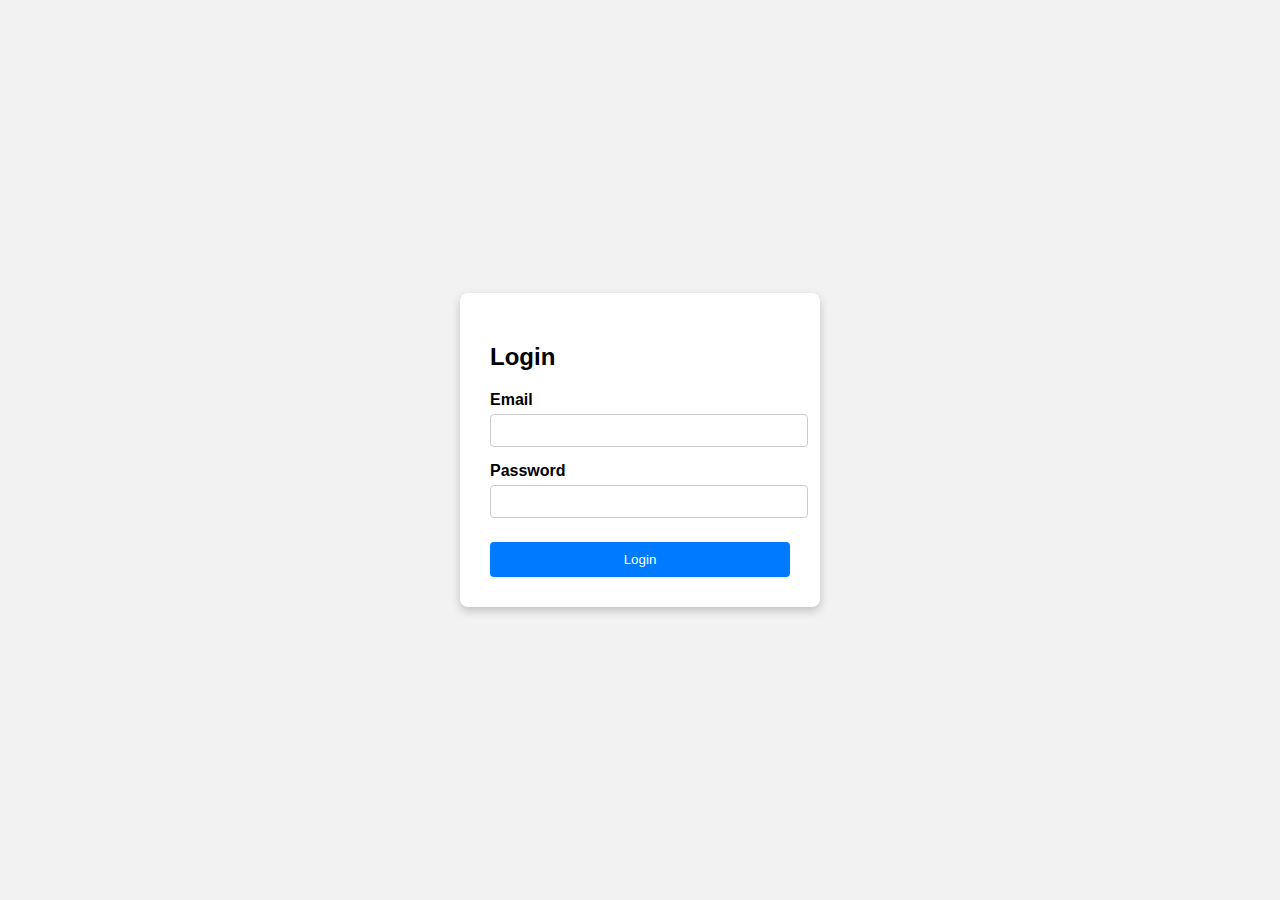
<file: login.html>
<!doctype html>
<html>
  <head>
    <title>Login</title>
    <link rel="stylesheet" href="style.css" />
  </head>
<script src="script.js"></script>
  <body>
    <div class="login-card">
    <h2>Login</h2>

     <p id="successMsg" class="success"></p>

    <form id="loginForm" action="/dashboard.html" method="post">
        

        <label>Email</label>
        <input type="email" id="email">
        <small class="error" id="emailError"></small>

        <label>Password</label>
        <input type="password" id="password">
        <small class="error" id="passwordError"></small>

        <button type="submit">Login</button>

    </form>
</div>

    
  </body>
</html>
</file>
<file: style.css>
body {
    margin: 0;
    height: 100vh;

    display: flex;
    justify-content: center;
    align-items: center;

    background-color: #f2f2f2;
    font-family: Arial, sans-serif;
}

.login-card {
    background: white;
    padding: 30px;
    width: 300px;

    border-radius: 8px;
    box-shadow: 0 4px 10px rgba(0,0,0,0.2);
}

label {
    display: block;
    margin-top: 15px;
    font-weight: bold;
}

input {
    width: 100%;
    padding: 8px;
    margin-top: 5px;

    border: 1px solid #ccc;
    border-radius: 4px;
}

button {
    margin-top: 20px;
    width: 100%;
    padding: 10px;

    background-color: #007bff;
    color: white;
    border: none;
    border-radius: 4px;

    cursor: pointer;
}

button:hover {
    background-color: #0056b3;
}

@media (max-width: 500px) {
    .login-card {
        width: 90%;
    }
}

.error {
    color: red;
    font-size: 12px;
    margin-top: 4px;
    display: block;
}

.success {
    color: green;
    font-size: 14px;
    margin-bottom: 10px;
}
</file>
